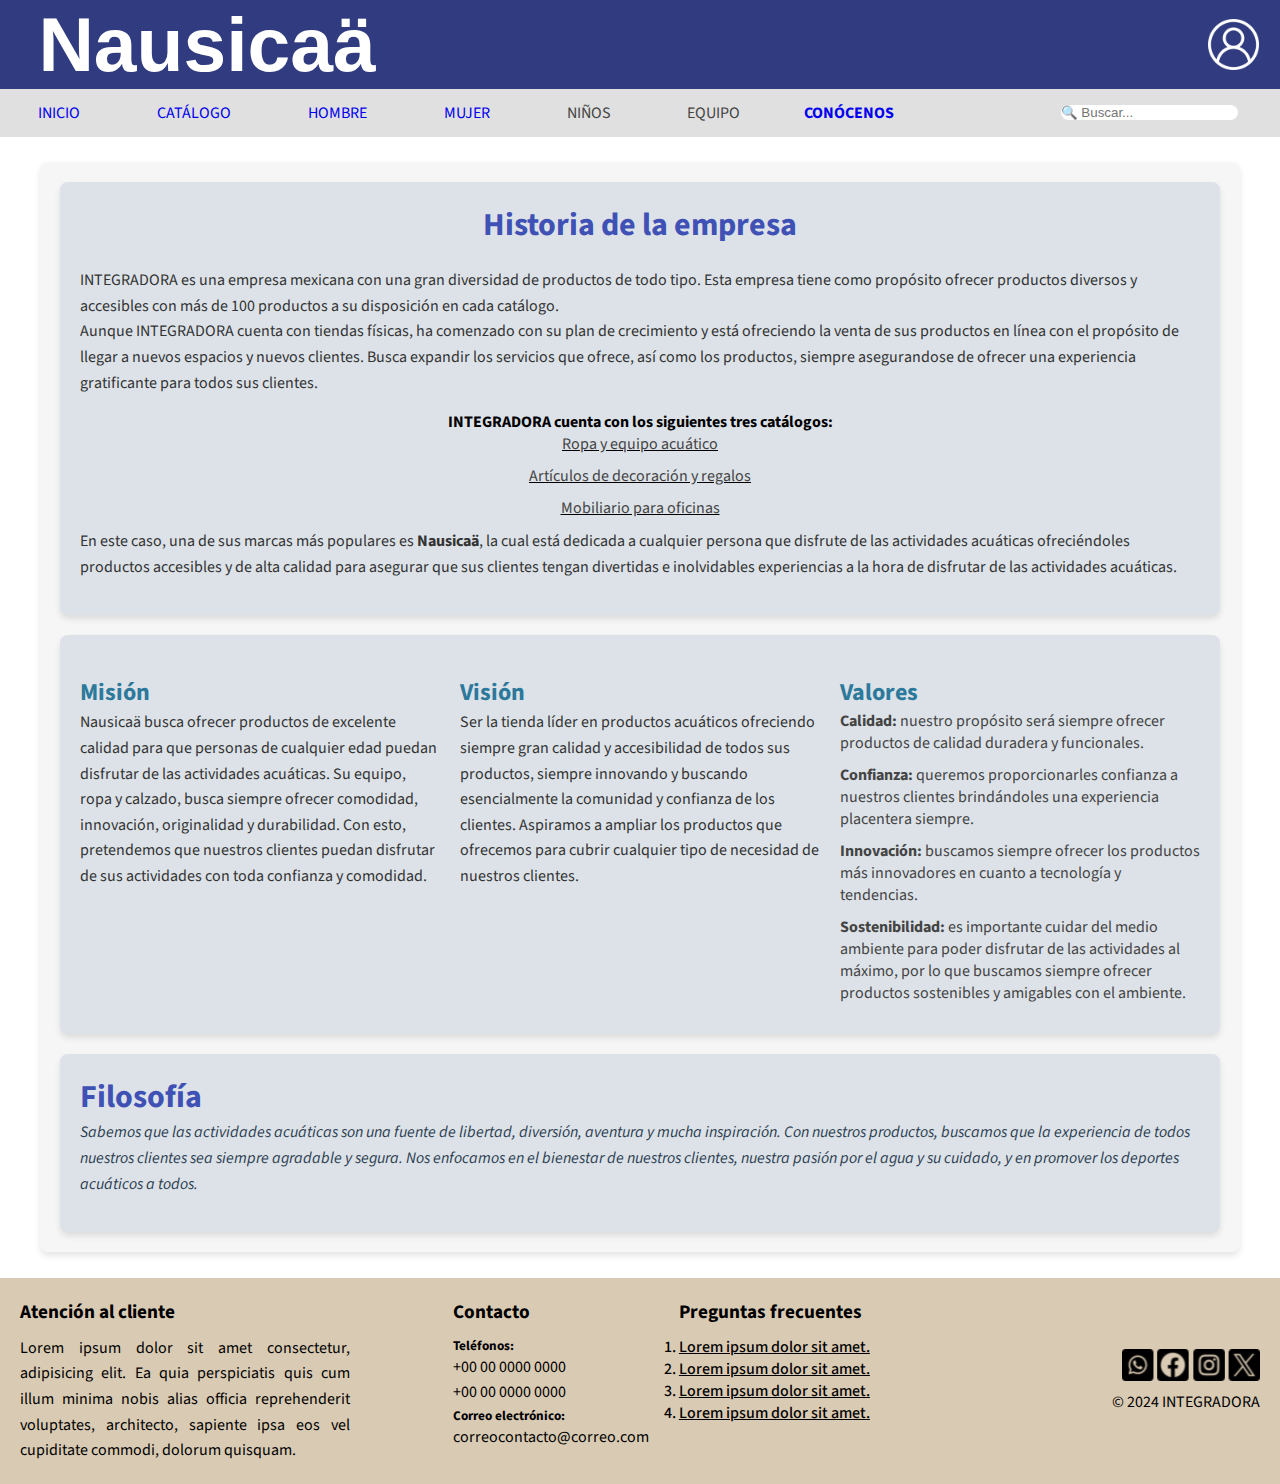
<file: sobre.html>
<!DOCTYPE html>
<html lang="es">
  <head>
    <meta charset="UTF-8" />
    <meta name="viewport" content="width=device-width, initial-scale=1.0" />
    <title>Conócenos</title>
    <link rel="preconnect" href="https://fonts.googleapis.com" />
    <link rel="preconnect" href="https://fonts.gstatic.com" crossorigin />
    <link
      href="https://fonts.googleapis.com/css2?family=Source+Sans+3:ital,wght@0,200..900;1,200..900&display=swap"
      rel="stylesheet"
    />
    <link rel="stylesheet" href="estilos.css" />
    <link rel="icon" type="image/png" href="imagenes/Favicon/wave-icon.png" />
  </head>
  <body>
    <!-- Encabezado -->
    <section class="encabezado">
      <div class="encabezado-elementos">
        <h1 class="titulo-sitio">
          <a href="index.html" class="logo-inicio">Nausicaä</a>
        </h1>
        <img src="imagenes/Iconos/perfil.png" alt="perfil" class="perfil" />
        <img src="imagenes/Iconos/carrito.png" alt="carrito" class="carrito" />
      </div>
    </section>

    <!-- Menú de navegación -->
    <nav class="menu-nav">
      <ul class="menu-lista">
        <li class="pagina">
          <a href="index.html" class="menu-enlace">INICIO</a>
        </li>
        <li class="pagina">
          <a href="catalogo.html" class="menu-enlace">CATÁLOGO</a>
        </li>
        <li class="pagina">
          <a href="hombre.html" class="menu-enlace">HOMBRE</a>
        </li>
        <li class="pagina">
          <a href="mujer.html" class="menu-enlace">MUJER</a>
        </li>
        <li class="pagina"><a>NIÑOS</a></li>
        <li class="pagina"><a>EQUIPO</a></li>
        <li class="pagina-actual">
          <a href="sobre.html" class="menu-enlace">CONÓCENOS</a>
        </li>
        <input
          type="search"
          name="busqueda"
          class="buscador"
          placeholder="🔍 Buscar..."
        />
      </ul>
    </nav>

    <!-- Sección Sobre -->
    <div class="contenedor">
      <div class="historia-empresa">
        <h1>Historia de la empresa</h1>
        <p>
          INTEGRADORA es una empresa mexicana con una gran diversidad de
          productos de todo tipo. Esta empresa tiene como propósito ofrecer
          productos diversos y accesibles con más de 100 productos a su
          disposición en cada catálogo. <br />
          Aunque INTEGRADORA cuenta con tiendas físicas, ha comenzado con su
          plan de crecimiento y está ofreciendo la venta de sus productos en
          línea con el propósito de llegar a nuevos espacios y nuevos clientes.
          Busca expandir los servicios que ofrece, así como los productos,
          siempre asegurandose de ofrecer una experiencia gratificante para
          todos sus clientes.
        </p>
        <div class="catalogos-historia">
          <h4>INTEGRADORA cuenta con los siguientes tres catálogos:</h4>
          <ul>
            <li>Ropa y equipo acuático</li>
            <li>Artículos de decoración y regalos</li>
            <li>Mobiliario para oficinas</li>
          </ul>
        </div>
        <p>
          En este caso, una de sus marcas más populares es <b>Nausicaä</b>, la
          cual está dedicada a cualquier persona que disfrute de las actividades
          acuáticas ofreciéndoles productos accesibles y de alta calidad para
          asegurar que sus clientes tengan divertidas e inolvidables
          experiencias a la hora de disfrutar de las actividades acuáticas.
        </p>
      </div>

      <div class="m-v-v">
        <div class="columna">
          <h2>Misión</h2>
          <p>
            Nausicaä busca ofrecer productos de excelente calidad para que
            personas de cualquier edad puedan disfrutar de las actividades
            acuáticas. Su equipo, ropa y calzado, busca siempre ofrecer
            comodidad, innovación, originalidad y durabilidad. Con esto,
            pretendemos que nuestros clientes puedan disfrutar de sus
            actividades con toda confianza y comodidad.
          </p>
        </div>
        <div class="columna">
          <h2>Visión</h2>
          <p>
            Ser la tienda líder en productos acuáticos ofreciendo siempre gran
            calidad y accesibilidad de todos sus productos, siempre innovando y
            buscando esencialmente la comunidad y confianza de los clientes.
            Aspiramos a ampliar los productos que ofrecemos para cubrir
            cualquier tipo de necesidad de nuestros clientes.
          </p>
        </div>
        <div class="columna">
          <h2>Valores</h2>
          <ul>
            <li>
              <b>Calidad:</b> nuestro propósito será siempre ofrecer productos
              de calidad duradera y funcionales.
            </li>
            <li>
              <b>Confianza:</b> queremos proporcionarles confianza a nuestros
              clientes brindándoles una experiencia placentera siempre.
            </li>
            <li>
              <b>Innovación:</b> buscamos siempre ofrecer los productos más
              innovadores en cuanto a tecnología y tendencias.
            </li>
            <li>
              <b>Sostenibilidad:</b> es importante cuidar del medio ambiente
              para poder disfrutar de las actividades al máximo, por lo que
              buscamos siempre ofrecer productos sostenibles y amigables con el
              ambiente.
            </li>
          </ul>
        </div>
      </div>

      <div class="filosofia">
        <h1>Filosofía</h1>
        <p>
          Sabemos que las actividades acuáticas son una fuente de libertad,
          diversión, aventura y mucha inspiración. Con nuestros productos,
          buscamos que la experiencia de todos nuestros clientes sea siempre
          agradable y segura. Nos enfocamos en el bienestar de nuestros
          clientes, nuestra pasión por el agua y su cuidado, y en promover los
          deportes acuáticos a todos.
        </p>
      </div>
    </div>

    <!-- Pie de página -->
    <footer class="footer">
      <div class="contenido-footer-contenedor">
        <article class="contenido-footer">
          <h4>Atención al cliente</h4>
          <p>
            Lorem ipsum dolor sit amet consectetur, adipisicing elit. Ea quia
            perspiciatis quis cum illum minima nobis alias officia reprehenderit
            voluptates, architecto, sapiente ipsa eos vel cupiditate commodi,
            dolorum quisquam.
          </p>
        </article>
        <article class="contenido-footer">
          <h4>Contacto</h4>
          <h5>Teléfonos:</h5>
          <p><a href="tel:+00 00 0000 0000">+00 00 0000 0000</a></p>
          <p><a href="tel:+00 00 0000 0000">+00 00 0000 0000</a></p>
          <h5>Correo electrónico:</h5>
          <p>
            <a href="mailto:correocontacto@correo.com" target="_blank"
              >correocontacto@correo.com</a
            >
          </p>
        </article>
        <article class="contenido-footer">
          <h4>Preguntas frecuentes</h4>
          <ol>
            <li>Lorem ipsum dolor sit amet.</li>
            <li>Lorem ipsum dolor sit amet.</li>
            <li>Lorem ipsum dolor sit amet.</li>
            <li>Lorem ipsum dolor sit amet.</li>
          </ol>
        </article>
      </div>
      <div class="contenido-footer-imagenes">
        <ul class="redes-sociales-lista">
          <li id="whatsapp">
            <a href="https://www.whatsapp.com/" target="_blank"></a>
          </li>
          <li id="facebook">
            <a href="https://www.facebook.com/" target="_blank"></a>
          </li>
          <li id="instagram">
            <a href="https://www.instagram.com/" target="_blank"></a>
          </li>
          <li id="twitter"><a href="https://x.com/" target="_blank"></a></li>
        </ul>
        <p>© 2024 INTEGRADORA</p>
      </div>
    </footer>
  </body>
</html>
</file>
<file: estilos.css>
* {
  box-sizing: border-box;
  margin: 0;
  padding: 0;
}
html,
body {
  height: 100%;
}
body {
  display: flex;
  flex-direction: column;
  font-family: "Source Sans 3", sans-serif;
}
main {
  flex: 1;
}
/* Cards */
.card {
  background-color: white;
  border: 1px solid #ccc;
  border-radius: 10px;
  overflow: hidden;
  width: 300px;
  height: 500px;
  text-align: center;
}
.card:hover {
  box-shadow: 0 2px 6px rgba(0, 0, 0, 0.1);
}
.card-img {
  width: 300px;
  height: 300px;
  object-fit: cover;
}
/* Card catálogo */
.card-catalogo {
  display: flex;
  flex-direction: row;
  border: 1px solid #ccc;
  border-radius: 8px;
  background-color: white;
  width: 400px;
  min-height: 200px;
  margin: 10px;
  overflow: hidden;
}
.card-catalogo:hover {
  box-shadow: 0 2px 6px rgba(0, 0, 0, 0.1);
}
.card-catalogo img.img-tarjeta {
  width: 180px;
  height: 180px;
  padding: 10px;
  object-fit: cover;
}
.card-catalogo .card-info {
  display: flex;
  flex-direction: column;
  padding: 15px;
  flex-grow: 1;
  justify-content: space-between;
}
.card-catalogo .card-titulo {
  font-size: 1.1rem;
  color: #414350;
  margin: 0;
  font-weight: bold;
}
.card-catalogo .card-subtitulo {
  font-size: 0.95rem;
  font-weight: normal;
  color: #666;
  margin: 5px 0;
}
.card-catalogo .card-descripcion {
  font-size: 0.9rem;
  color: #272727;
}
.card-descripcion {
  text-align: justify;
  padding: 1em;
}
.card-catalogo .estrellas {
  width: 100px;
  height: auto;
}
.card:hover .card-catalogo:hover {
  box-shadow: 0px 0px 16px 5px rgb(196, 196, 196);
}

.imagenes-pop {
  max-width: 450px;
  max-height: 450px;
  width: 100%;
  height: auto;
  object-fit: cover;
  box-shadow: 0px 0px 16px 5px rgb(129, 129, 129);
}
.logo-inicio {
  text-decoration: none;
  color: white;
}
.logo-inicio:visited {
  color: white;
}

/* Estilos Escritorio (min-width: 768px) */
@media only screen and (min-width: 768px) {
  /* Estilos del Encabezado */
  .encabezado {
    background-color: #303c7f;
    color: white;
    font-family: "Arial Narrow Bold", sans-serif;
    font-size: 3vw;
    padding-top: 0;
    width: 100%;
  }
  .encabezado-elementos {
    display: flex;
    align-items: center;
  }
  .encabezado .perfil {
    max-height: 4vw;
    float: inline-end;
    margin-right: 2vw;
  }
  .encabezado .carrito {
    max-height: 4vw;
    float: inline-end;
  }
  .titulo-sitio {
    margin-left: 3vw;
    margin-right: 65vw;
    color: white;
  }
  /* Estilos del Menú de Navegación */
  .menu-nav {
    display: inline;
    justify-content: center;
    width: 100%;
  }
  .menu-lista {
    display: flex;
    list-style: none;
    align-items: center;
    background-color: #e0e0e0;
    justify-content: flex-start;
  }
  .pagina-actual {
    font-weight: bold;
    color: rgb(185, 184, 184);
    margin: 1vw 3vw 1vw 2vw;
  }
  .menu-enlace {
    text-decoration: none;
  }
  a:visited {
    color: rgb(26, 22, 91);
    text-decoration: none;
  }
  a:hover {
    color: #4a569f;
  }
  a:active {
    color: rgb(95, 130, 160);
  }
  .pagina {
    margin: 1vw 3vw 1vw;
  }
  .buscador {
    border: none;
    border-radius: 10px;
    max-height: 2vw;
    margin-left: 10vw;
  }
  /* Estilos del contenido */
  /* Primera sección de inicio: Descuentos */
  .fondo {
    position: relative;
    max-height: 20vw;
  }
  .fondo::before {
    content: "";
    position: absolute;
    top: 0;
    left: 0;
    right: 0;
    bottom: 0;
    background: url(imagenes/descuentos/porciento-optimizada.png) no-repeat;
    background-size: cover;
    background-attachment: fixed;
    filter: blur(2px);
    z-index: -1;
  }
  .contenedor-descuentos {
    position: relative;
    z-index: 1;
    margin: 6% 33%;
    background-color: #312d2da3;
    display: flex;
    flex-direction: column;
    max-width: 35%;
    text-align: center;
    justify-content: center;
  }
  .contenedor-descuentos h3 {
    font-size: 4vw;
    color: white;
  }
  .contenedor-descuentos p {
    font-size: 2vw;
    color: white;
    padding-bottom: 1vw;
  }
  /* Segunda sección de inicio: Novedades */
  .novedades h2 {
    text-align: center;
    font-size: 4vw;
    color: #3f51b5;
    margin-top: 2vw;
  }
  .card-container {
    display: flex;
    flex-wrap: wrap;
    gap: 20px;
    justify-content: center;
    padding: 20px;
  }
  /* Tercera sección de inicio: Artículos Populares */
  .articulos-populares h2 {
    text-align: center;
    font-size: 4vw;
    color: #3f51b5;
    margin: 2vw 2vw;
  }
  .articulos {
    background-image: linear-gradient(#b2cdea, #f0f0f0);
    display: block;
    float: left;
    background-color: #303c7f;
    padding: 3vw;
  }
  .articulos-pop {
    max-width: 16vw;
    float: left;
    justify-content: center;
    margin-left: 13vw;
    margin-bottom: 4vw;
  }
  /* Estilos del Footer */
  .footer {
    display: flex;
    justify-content: space-between;
    align-items: center;
    padding: 20px;
    background-color: #d9cab3;
  }
  .contenido-footer-contenedor {
    display: grid;
    grid-template-columns: 2fr 1fr 2fr;
    gap: 20px;
  }
  .contenido-footer {
    width: 80%;
    height: fit-content;
  }
  .contenido-footer h4 {
    font-size: 1.2rem;
    font-weight: bold;
    text-align: left;
    margin-bottom: 10px;
  }
  .contenido-footer p {
    text-align: justify;
    font-size: 1rem;
    line-height: 1.6;
  }
  .contenido-footer a {
    color: black;
    text-decoration: none;
  }
  .contenido-footer a:hover {
    text-decoration: underline;
  }
  .contenido-footer-imagenes {
    display: flex;
    flex-direction: column;
    align-items: flex-end;
  }
  .contenido-footer li {
    color: black;
    font-weight: 500;
    text-decoration: underline;
  }
  .redes-sociales-lista {
    display: flex;
    gap: 3.5px;
    list-style: none;
    padding: 0;
  }
  .redes-sociales-lista li {
    width: 32px;
    height: 32px;
    background: url(/imagenes/Iconos/redes.png) no-repeat;
    background-size: 128px 32px;
    display: inline-block;
  }
  .redes-sociales-lista a {
    display: block;
    width: 100%;
    height: 100%;
  }
  #whatsapp {
    background-position: 0 0;
    margin-left: 30px;
  }
  #facebook {
    background-position: -32px 0;
  }
  #instagram {
    background-position: -64px 0;
  }
  #twitter {
    background-position: -96px 0;
  }
  footer p {
    text-align: right;
  }
  /* Estilos del contenido - Catálogo */
  .main {
    display: flex;
    width: 100%;
  }
  /* Estilos para Filtro */
  .section {
    background-color: #2c799b;
    width: 12.7%;
    justify-content: space-between;
  }
  .barra-filtros {
    background-color: #2c799b;
    max-width: 12.5vw;
    color: #ffffff;
    padding: 1vw;
  }
  .filtros {
    display: flex;
    flex-direction: column;
  }
  .filtro {
    float: left;
  }
  .filtro h3 {
    padding-top: 1vw;
    font-size: 1.2vw;
  }
  .filtro label {
    font-weight: 500;
    padding-top: 1vw;
  }
  .casilla {
    appearance: none;
    cursor: pointer;
    background-color: #ffffff;
    background-image: url("data:image/svg+xml,%3csvg viewBox='0 0 16 16' fill='white' xmlns='http://www.w3.org/2000/svg'%3e%3cpath d='M12.207 4.793a1 1 0 010 1.414l-5 5a1 1 0 01-1.414 0l-2-2a1 1 0 011.414-1.414L6.5 9.086l4.293-4.293a1 1 0 011.414 0z'/%3e%3c/svg%3e");
    width: 1.5vw;
    height: 1.5vw;
    border: 1.5px solid #888;
    border-radius: 5px;
  }
  .casilla:checked {
    background-color: rgb(87, 136, 215);
  }
  .casilla:focus {
    border-color: rgb(255, 255, 255);
  }
  .casilla:disabled {
    background-color: rgb(168, 168, 168);
    background-image: none;
  }
  .casilla:disabled:checked {
    background-color: rgb(198, 198, 198);
    background-image: url("data:image/svg+xml,%3csvg viewBox='0 0 16 16' fill='white' xmlns='http://www.w3.org/2000/svg'%3e%3cpath d='M12.207 4.793a1 1 0 010 1.414l-5 5a1 1 0 01-1.414 0l-2-2a1 1 0 011.414-1.414L6.5 9.086l4.293-4.293a1 1 0 011.414 0z'/%3e%3c/svg%3e");
  }
  /* Estilos para contenido: Ropa/Calzado */
  .contenido-catalogo {
    background-color: rgb(255, 255, 255);
    width: 90%;
  }
  .contenido-catalogo h2 {
    text-align: left;
    font-size: 4vw;
    color: #3f51b5;
    margin: 1vw 0 1vw 2vw;
  }
  .tarjeta-catalogo {
    display: block;
    float: left;
    flex-direction: column;
    justify-content: space-evenly;
    margin-left: 2vw;
    margin-right: 2vw;
  }

  .estrellas {
    width: 5vw;
  }

  /* Sección Conócenos */
  .contenedor {
    max-width: 1200px;
    margin: 0 auto;
    padding: 20px;
    background-color: #f6f6f6;
    box-shadow: 0 4px 6px rgba(0, 0, 0, 0.1);
    border-radius: 8px;
    margin-top: 2vw;
    margin-bottom: 2vw;
  }
  .contenedor p {
    font-size: 1rem;
    line-height: 1.6;
    color: #333333;
    margin-bottom: 15px;
  }
  .contenedor ol li,
  ul li {
    margin-bottom: 10px;
    color: #444444;
    list-style: none;
  }
  .historia-empresa h1 {
    font-size: 2rem;
    color: #3f51b5;
    text-align: center;
    margin-bottom: 20px;
  }
  .historia-empresa {
    background-color: #dce2e8;
    padding: 20px;
    border-radius: 8px;
    box-shadow: 0 4px 6px rgba(0, 0, 0, 0.1);
  }
  .m-v-v h2 {
    font: 1.5rem;
    color: #2c799b;
    margin-top: 20px;
  }
  .m-v-v {
    display: grid;
    grid-template-columns: repeat(auto-fit, minmax(250px, 1fr));
    gap: 20px;
    background-color: #dce2e8;
    padding: 20px;
    border-radius: 8px;
    margin-top: 20px;
    box-shadow: 0 4px 6px rgba(0, 0, 0, 0.1);
  }
  .m-v-v .columna {
    width: 100%;
  }
  .filosofia {
    background-color: #dce2e8;
    padding: 20px;
    border-radius: 8px;
    margin-top: 20px;
    box-shadow: 0 4px 6px rgba(0, 0, 0, 0.1);
  }
  .filosofia p {
    font-style: italic;
    color: #2c3e50;
  }
  .filosofia h1 {
    color: #3f51b5;
  }
  .catalogos-historia {
    text-align: center;
  }
  .catalogos-historia h4 {
    font-size: 1rem;
    text-align: center;
  }
  .catalogos-historia ul {
    list-style: none;
    text-decoration: underline;
  }
}
@media only screen and (max-width: 767px) {
  /* Encabezado */
  .encabezado-elementos {
    flex-direction: column;
    align-items: flex-start;
    padding: 10px;
  }

  .titulo-sitio {
    font-size: 8vw;
    margin: 0;
  }

  .perfil,
  .carrito {
    max-height: 8vw;
    margin: 10px 10px 0 0;
  }

  /* Menú de navegación */
  .menu-lista {
    flex-direction: column;
    align-items: flex-start;
    padding: 10px;
    gap: 5px;
  }

  .pagina,
  .pagina-actual {
    margin: 5px 0;
  }

  .buscador {
    margin: 10px 0;
    width: 100%;
  }

  /* Sección Descuentos */
  .contenedor-descuentos {
    margin: 20px auto;
    width: 90%;
  }

  .contenedor-descuentos h3 {
    font-size: 7vw;
  }

  .contenedor-descuentos p {
    font-size: 4.5vw;
  }

  /* Cards Novedades */
  .card {
    width: 90%;
    height: auto;
  }

  .card-img {
    width: 100%;
    height: auto;
  }

  /* Cards Catálogo */
  .card-catalogo {
    flex-direction: column;
    width: 90%;
  }

  .card-catalogo img.img-tarjeta {
    width: 100%;
    height: auto;
    padding: 0;
  }

  .card-catalogo .card-info {
    padding: 10px;
  }

  /* Artículos populares */
  .articulos-pop {
    margin: 10px auto;
    max-width: 90%;
  }

  .imagenes-pop {
    max-width: 100%;
    height: auto;
  }

  /* Footer */
  .footer {
    flex-direction: column;
    align-items: flex-start;
    text-align: left;
    gap: 20px;
  }

  .contenido-footer-contenedor {
    flex-direction: column;
    gap: 10px;
  }

  .contenido-footer-imagenes {
    align-items: flex-start;
  }

  /* Catálogo filtros */
  .main {
    flex-direction: column;
  }

  .section {
    width: 100%;
    padding: 1rem;
  }

  .contenido-catalogo {
    width: 100%;
  }

  /* Misión, Visión, Valores */
  .m-v-v {
    grid-template-columns: 1fr;
  }

  /* Filosofía */
  .contenedor {
    padding: 15px;
  }

  .filosofia h1,
  .historia-empresa h1 {
    font-size: 6vw;
  }
}
</file>
